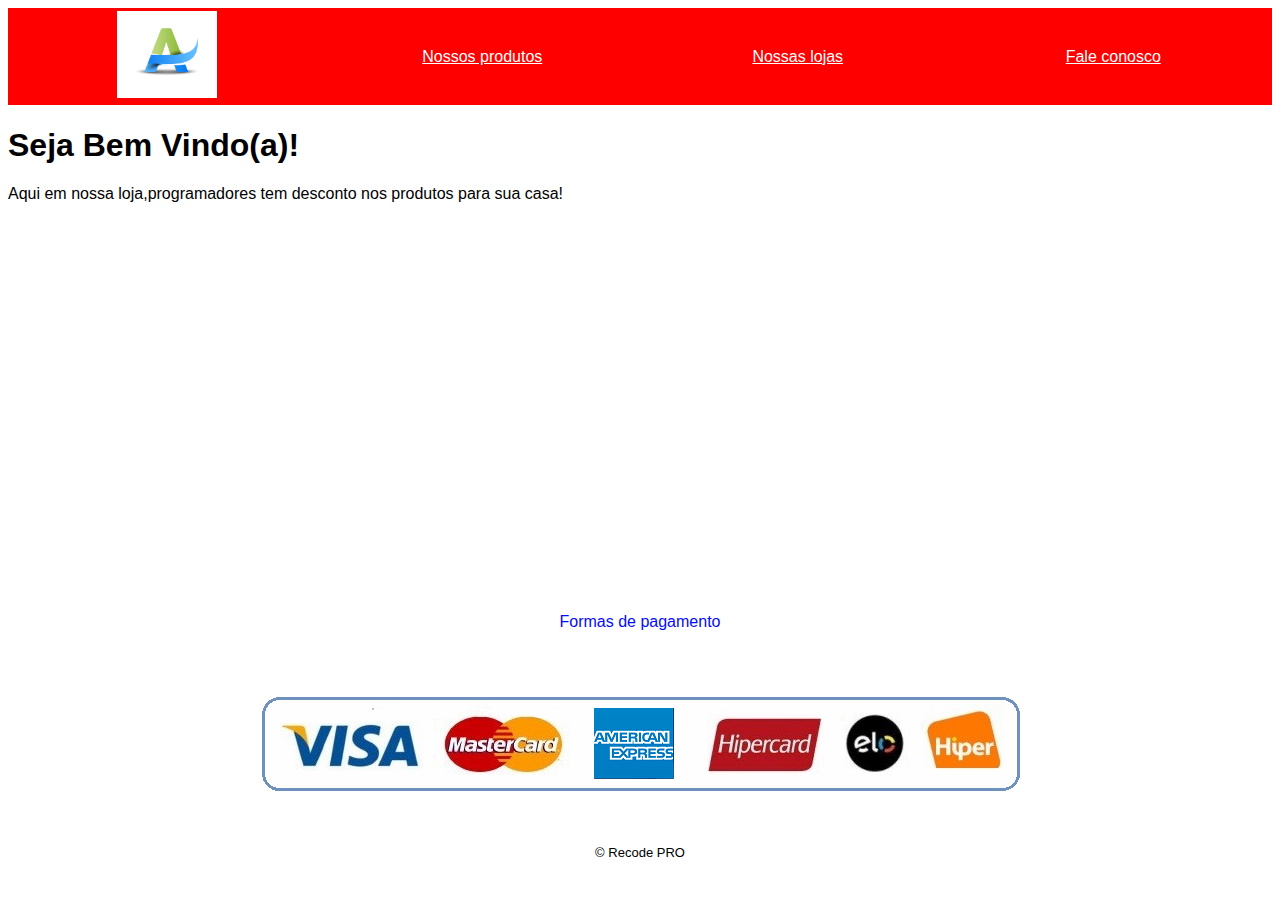
<file: index.html>
<!DOCTYPE html>
<html lang="pt-br">
<head>
    <meta charset="UTF-8">
    <meta name="viewport" content="width=device-width, initial-scale=1.0">
    <title>Full Stack Eletro</title>
    <link rel="stylesheet" href="css/estilo.css">
</head>
<body>
    <!--Inicio do Menu-->
    <table width="100%" class="menu">
        <tr>
            <td align="center" width="25%"><a href="index.html"><img width="100px" src="imagens/logo.jpg" alt="Full Stack Eletro"></a></td>
            <td align="center" width="25%"><a href="produtos.html">Nossos produtos</a></td>
            <td align="center" width="25%"><a href="loja.html">Nossas lojas</a></td>
            <td align="center" width="25%"><a href="contato.html">Fale conosco</a></td>
        </tr>
    </table>
    <!--fim do menu-->
    <section class="bloco-dark">
        <h1>
            <font face="Arial">Seja Bem Vindo(a)!</font>
        </h1>
    </section>
    <p>
        Aqui em nossa loja,programadores tem desconto nos produtos para sua casa!
    </p>
    <br> <br> <br> <br> <br>
    <br> <br> <br> <br> <br>
    <br> <br> <br> <br> <br>
    <br> <br> <br> <br> <br>
    <center>
        <span>
        <p id="formas_pagamento"><br>Formas de pagamento<br></p>
        <img src="./imagens/formas.pagamento.png">
        </span>
    </center>
    <center><font face="Arial" size="2">&copy; Recode PRO</font></center>
</body>
</html>
</file>
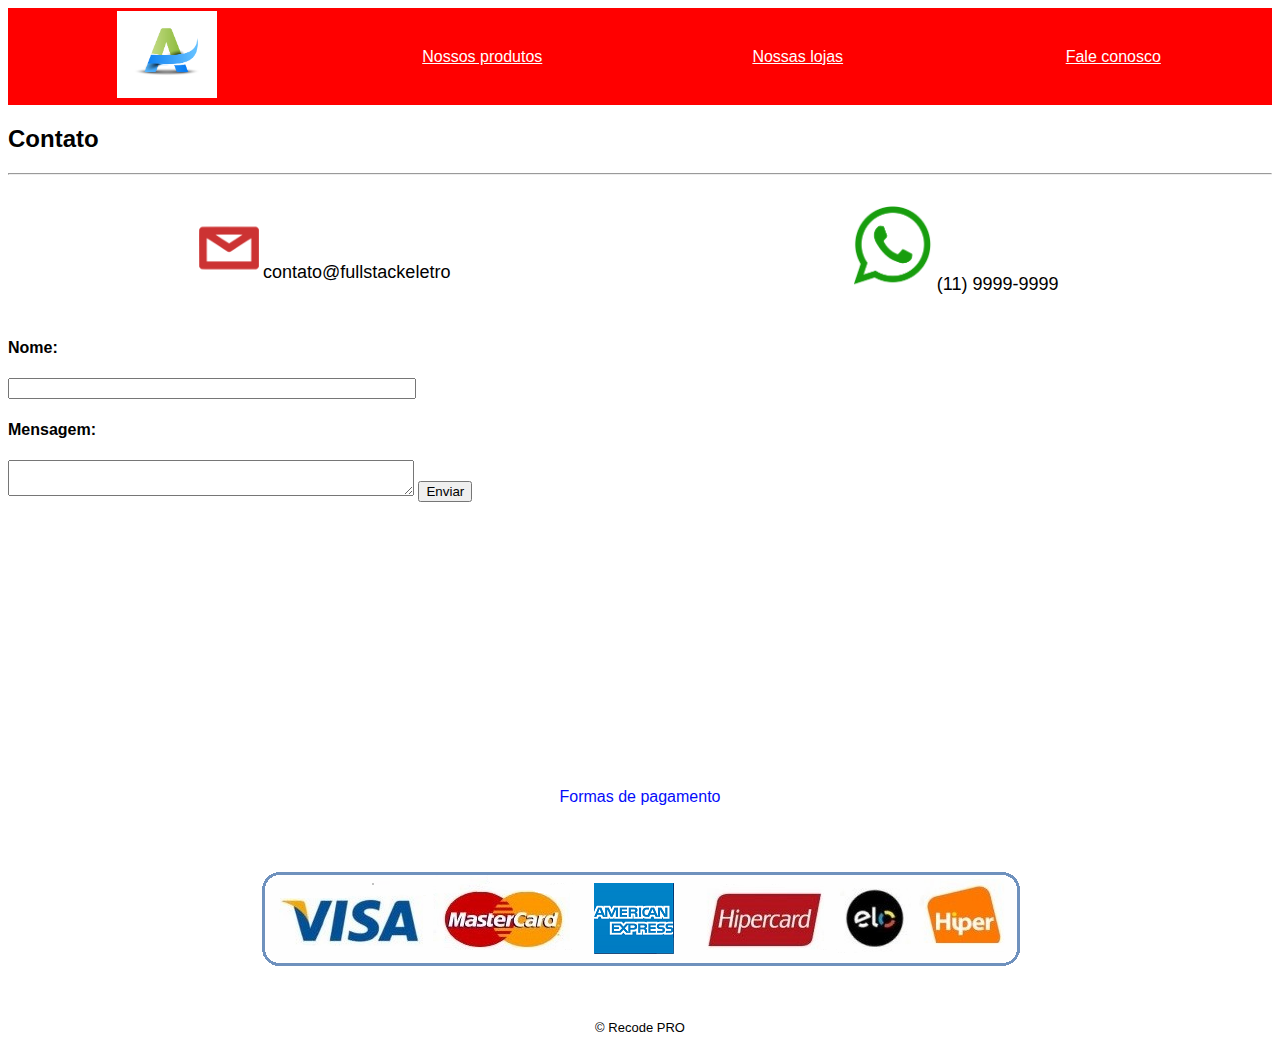
<file: contato.html>
<!DOCTYPE html>
<html lang="pt-br">
<head>
    <meta charset="UTF-8">
    <meta name="viewport" content="width=device-width, initial-scale=1.0">
    <title>Contato</title>
    <link rel="stylesheet" href="css/estilo.css">
</head>
<body>
    <!--Inicio do Menu-->
    <table width="100%" class="menu">
        <tr>
            <td align="center" width="25%"><a href="index.html"><img width="100px" src="imagens/logo.jpg" alt="Full Stack Eletro"></a></d>
            <td align="center" width="25%"><a href="produtos.html">Nossos produtos</a></td>
            <td align="center" width="25%"><a href="loja.html">Nossas lojas</a></td>
            <td align="center" width="25%"><a href="contato.html">Fale conosco</a></td>
        </tr>
    </table>
    <!--fim do menu-->
    <h2>Contato</h2>
    <hr>
    <table border="0" width="100%" cellpadding="20">
        <tr>
            <td width="50%" align="center">
                <img src="imagens/pngwing.com.png" width="60px">
                <font face="Arial" size="4">contato@fullstackeletro
            </td>

            <td width="50%" align="center">
                <img src="imagens/pngwing.com (1).png" width="80px">
                <font face="Arial" size="4">(11) 9999-9999
            </td>
        </tr>
        </table>

        <form="">
            <h4>Nome: </h4>
            <input type="text" style="width: 400px;">
            <h4>Mensagem: </h4>
            <textarea style="width: 400px;"></textarea>

            <input type="submit" value="Enviar">
        </form>

        <br> <br> <br> <br> <br>
        <br> <br> <br> <br> <br>
        <br> <br> <br> <br> <br>        
        <center>
            <span>
            <p id="formas_pagamento"><br>Formas de pagamento<br></p>
            <img src="./imagens/formas.pagamento.png">
            </span>
            </center>
        <center><font face="Arial" size="2">&copy; Recode PRO</center>
            
</body>
</html>
</file>
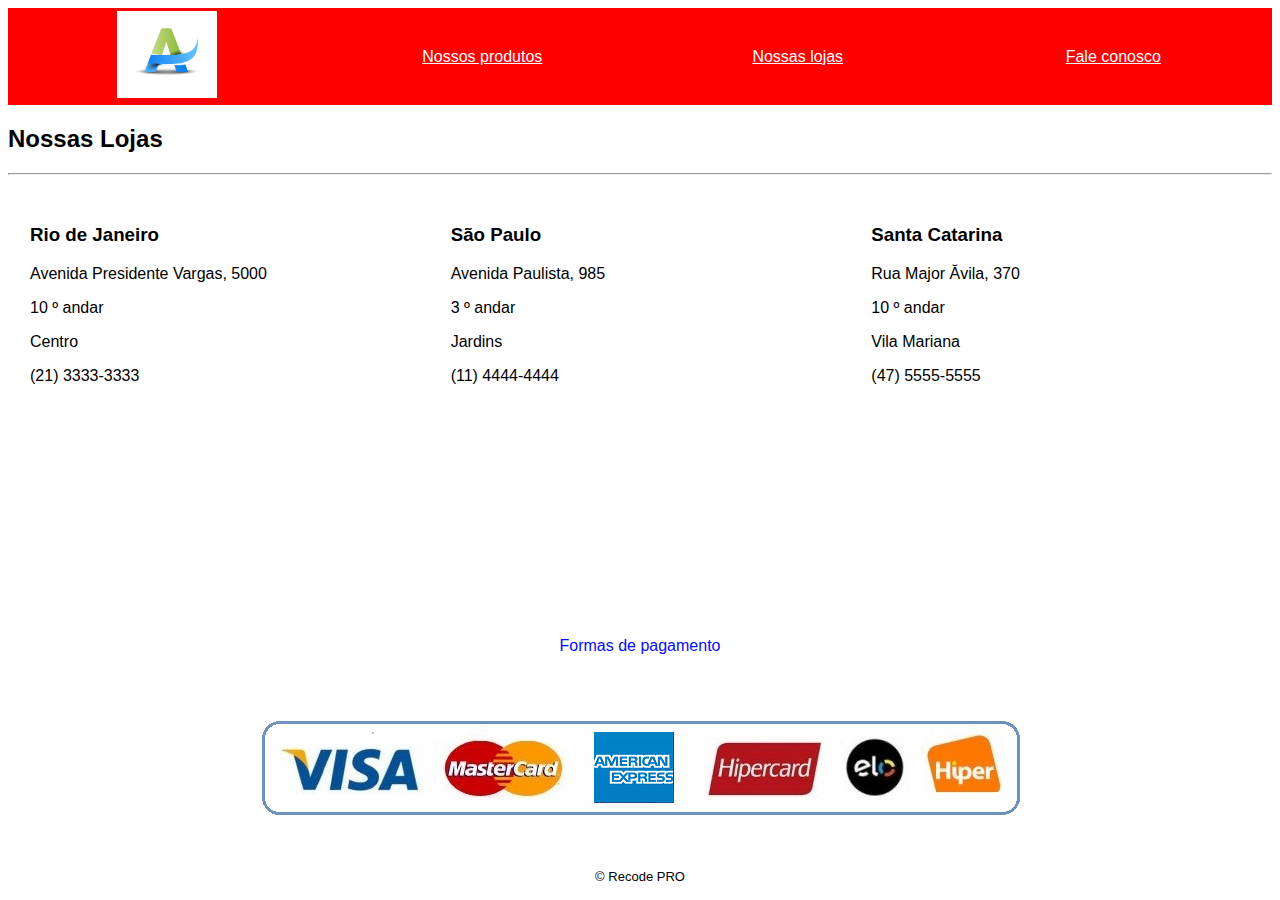
<file: loja.html>
<!DOCTYPE html>
<html lang="pt-br">
<head>
    <meta charset="UTF-8">
    <meta name="viewport" content="width=device-width, initial-scale=1.0">
    <title>Nossas Lojas</title>
    <link rel="stylesheet" href="css/estilo.css">
</head>
<body>
    <!--Inicio do Menu-->
    <table width="100%" class="menu">
        <tr>
            <td align="center" width="25%"><a href="index.html"><img width="100px" src="imagens/logo.jpg" alt="Full Stack Eletro"></a></td>
            <td align="center" width="25%"><a href="produtos.html">Nossos produtos</a></td>
            <td align="center" width="25%"><a href="loja.html">Nossas lojas</a></td>
            <td align="center" width="25%"><a href="contato.html">Fale conosco</a></td>
        </tr>
    </table>
    <!--fim do menu-->
    <h2>Nossas Lojas</h2>
    <hr>
    <table border="0" width="100%" cellpadding="20">
        <tr>
            <td width="33%">
                <h3>Rio de Janeiro</h3>
                <p>Avenida Presidente Vargas, 5000</p>                    
                <p>10 &ordm; andar</p>
                <p>Centro</p>
                <p>(21) 3333-3333</p>
            </td>
            <td width="33%">
                <h3>São Paulo</h3>
                <p>Avenida Paulista, 985</p>                    
                <p>3 &ordm; andar</p>
                <p>Jardins</p>
                <p>(11) 4444-4444</p>
            </td>

            <td width="33%">
                <h3><font face="Arial">Santa Catarina</h3>
                <p><font face="Arial">Rua Major &Abreve;vila, 370</p>                    
                <p><font face="Arial">10 &ordm; andar</p>
                <p><font face="Arial">Vila Mariana</p>
                <p><font face="Arial">(47) 5555-5555</p>
            </td>
        </tr>
    </table>
    <br> <br> <br> <br> <br>
    <br> <br> <br> <br> <br>
    <center>
        <span>
            <p id="formas_pagamento"><br>Formas de pagamento<br></p>
            <img src="./imagens/formas.pagamento.png">
        </span>
    </center>
    <center><font face="Arial" size="2">&copy; Recode PRO</center>
</body>
</html>
</file>
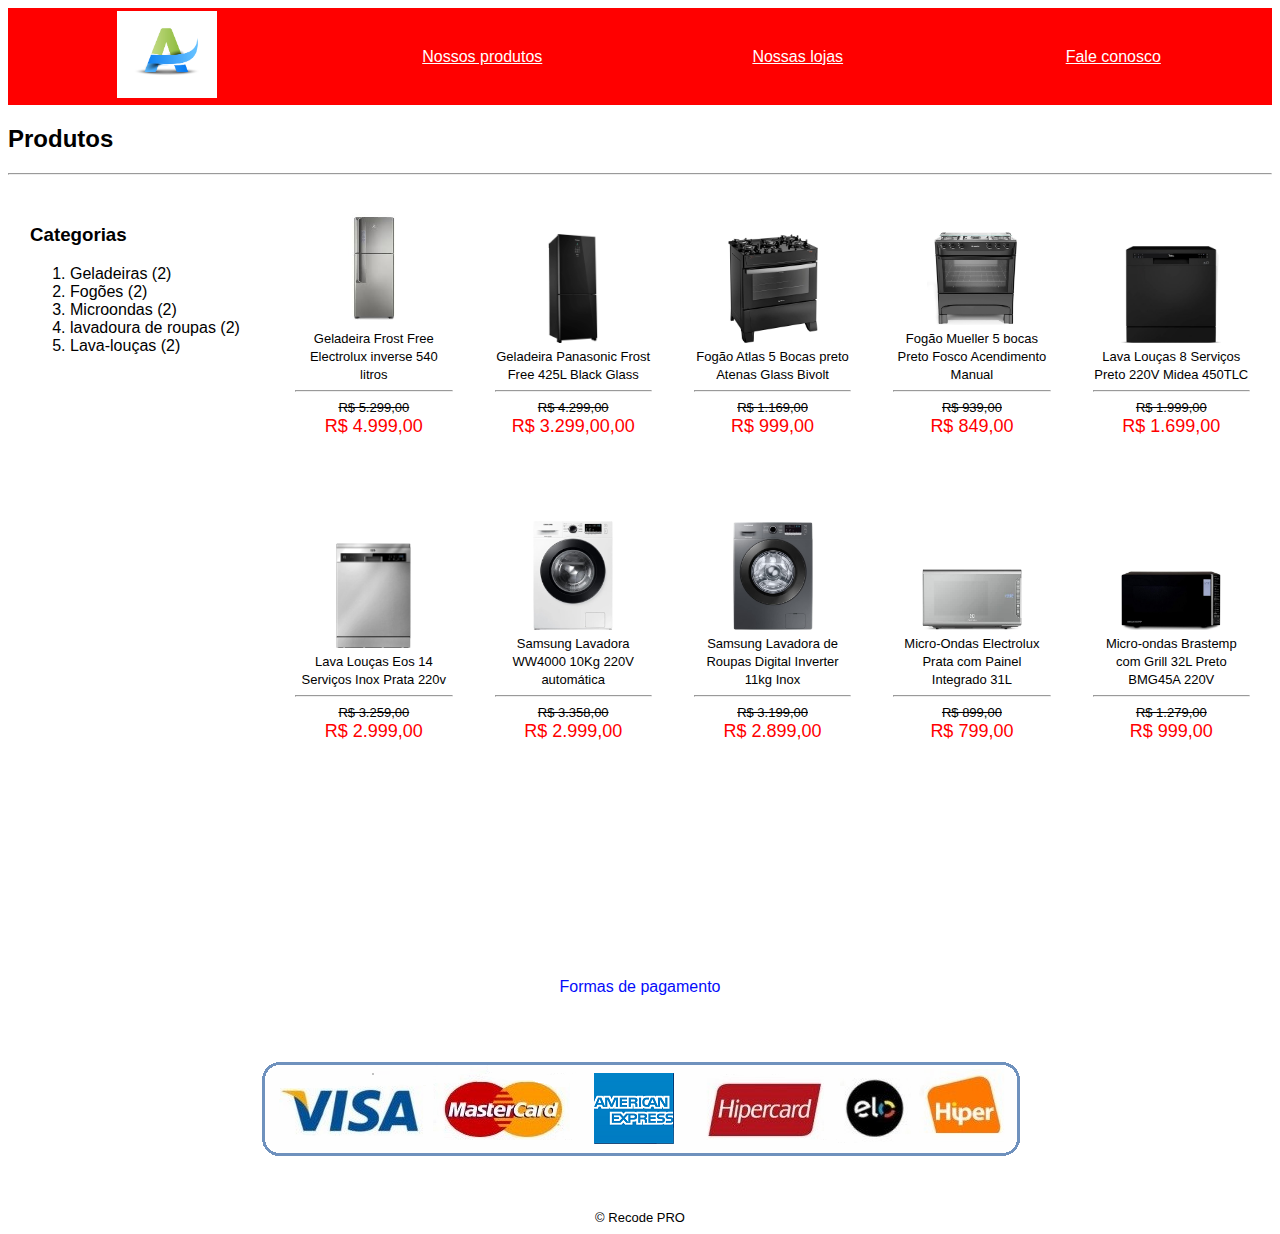
<file: produtos.html>
<!DOCTYPE html>
<html lang="pt-br">
<head>
    <meta charset="UTF-8">
    <meta name="viewport" content="width=device-width, initial-scale=1.0">
    <title>Produtos - Full Stack Eletro</title>
    <link rel="stylesheet" href="css/estilo.css">
</head>
<body>
    <!--Inicio do Menu-->
    <table width="100%" class="menu">
        <tr>
            <td align="center" width="25%"><a href="index.html"><img width="100px" src="imagens/logo.jpg" alt="Full Stack Eletro"></a></td>
            <td align="center" width="25%"><a href="produtos.html">Nossos produtos</a></td>
            <td align="center" width="25%"><a href="loja.html">Nossas lojas</a></td>
            <td align="center" width="25%"><a href="contato.html">Fale conosco</a></td>
        </tr>
    </table>
    <!--fim do menu-->
    <h2>Produtos</h2>
    <hr>
    <table border="0" width="100%" cellpadding=20>
        <tr>
            <td rowspan="5" width="20%" valign="top">
                <h3>Categorias</h3>
                <ol>
                    <li>Geladeiras (2)</li>
                    <li>Fogões (2)</li>
                    <li>Microondas (2)</li>
                    <li>lavadoura de roupas (2)</li>
                    <li>Lava-louças (2)</li>
                </ol>
            </td>
            <td width="15%" align="center" valign="bottom">
                <img src="imagens/Produtos/geladeira.jpeg" width="120px">
                <br>
                <font face="Arial" size="2">Geladeira Frost Free Electrolux inverse 540 litros
                <hr>
                <font face="Arial" size="2"><strike>R$ 5.299,00</strike><br>
                <font face="Arial" size="4" color="red">R$ 4.999,00<br>
            </td>
            <td width="15%" align="center" valign="bottom">
                <img src="imagens/Produtos/geladeira2.jpg" width="50px">
                <br>
                <font face="Arial" size="2">Geladeira Panasonic Frost Free 425L Black Glass
                <hr>
                <font face="Arial" size="2"><strike>R$ 4.299,00</strike><br>
                <font face="Arial" size="4" color="red">R$ 3.299,00,00<br>
            </td>
            <td width="15%" align="center" valign="bottom">
                <img src="imagens/Produtos/fogão.jpg" width="90px">
                <br>
                <font face="Arial" size="2">Fogão Atlas 5 Bocas preto Atenas Glass Bivolt
                <hr>
                <font face="Arial" size="2"><strike>R$ 1.169,00</strike><br>
                <font face="Arial" size="4" color="red">R$ 999,00<br>
            </td>
            <td width="15%" align="center" valign="bottom">
                <img src="imagens/Produtos/fogão2.jpg" width="90px">
                <br>
                <font face="Arial" size="2">Fogão Mueller 5 bocas Preto Fosco Acendimento Manual
                <hr>
                <font face="Arial" size="2"><strike>R$ 939,00</strike><br>
                <font face="Arial" size="4" color="red">R$ 849,00<br>
            </td>
            
            <td width="15%" align="center" valign="bottom">
                <img src="imagens/Produtos/lava-louças.jpg" width="100px">
                <br>
                <font face="Arial" size="2">Lava Louças 8 Serviços Preto 220V Midea 450TLC
                <hr>
                <font face="Arial" size="2"><strike>R$ 1.999,00</strike><br>
                <font face="Arial" size="4" color="red">R$ 1.699,00<br>
            </td>
            <tr height="40px"></tr>
            <td width="15%" align="center" valign="bottom">
                <img src="imagens/Produtos/lava-louças2.jpg" width="75px">
                <br>
                <font face="Arial" size="2">Lava Louças Eos 14 Serviços Inox Prata 220v
                <hr>
                <font face="Arial" size="2"><strike>R$ 3.259,00</strike><br>
                <font face="Arial" size="4" color="red">R$ 2.999,00<br>
            </td>
            <td width="15%" align="center" valign="bottom">
                <img src="imagens/Produtos/lavadoura de roupas.jpg" width="80px">
                <br>
                <font face="Arial" size="2">Samsung Lavadora WW4000 10Kg 220V automática 
                <hr>
                <font face="Arial" size="2"><strike>R$ 3.358,00</strike><br>
                <font face="Arial" size="4" color="red">R$ 2.999,00<br>
            </td>
            <td width="15%" align="center" valign="bottom">
                <img src="imagens/Produtos/lavadoura2.jpg" width="80px">
                <br>
                <font face="Arial" size="2">Samsung Lavadora de Roupas Digital Inverter 11kg Inox
                <hr>
                <font face="Arial" size="2"><strike>R$ 3.199,00</strike><br>
                <font face="Arial" size="4" color="red">R$ 2.899,00<br>
            </td>
            <td width="15%" align="center" valign="bottom">
                <img src="imagens/Produtos/microondas.jpg" width="100px">
                <br>
                <font face="Arial" size="2">Micro-Ondas Electrolux Prata com Painel Integrado 31L
                <hr>
                <font face="Arial" size="2"><strike>R$ 899,00</strike><br>
                <font face="Arial" size="4" color="red">R$ 799,00<br>
            </td>
            <td width="15%" align="center" valign="bottom">
                <img src="imagens/Produtos/microondas2.jpg" width="100px">
                <br>
                <font face="Arial" size="2">Micro-ondas Brastemp com Grill 32L Preto BMG45A 220V
                <hr>
                <font face="Arial" size="2"><strike>R$ 1.279,00</strike><br>
                <font face="Arial" size="4" color="red">R$ 999,00<br>
            </td>
        </tr>
    </table>
    <br> <br> <br> <br> <br>
    <br> <br> <br> <br> <br>
    <center>
        <span>
        <p id="formas_pagamento"><br>Formas de pagamento<br></p>
        <img src="./imagens/formas.pagamento.png">
        </span>
    </center>
    <center><font face="Arial" size="2">&copy; Recode PRO</center>
    
</body>
</html>
</file>
<file: css/estilo.css>
body {
    font-family: Arial, Helvetica, sans-serif;
}

#formas_pagamento {
    color: rgb(4, 12, 250);
}

.menu {
    background-color: #ff0000;
}

.menu a{
    color: white;
}
</file>
